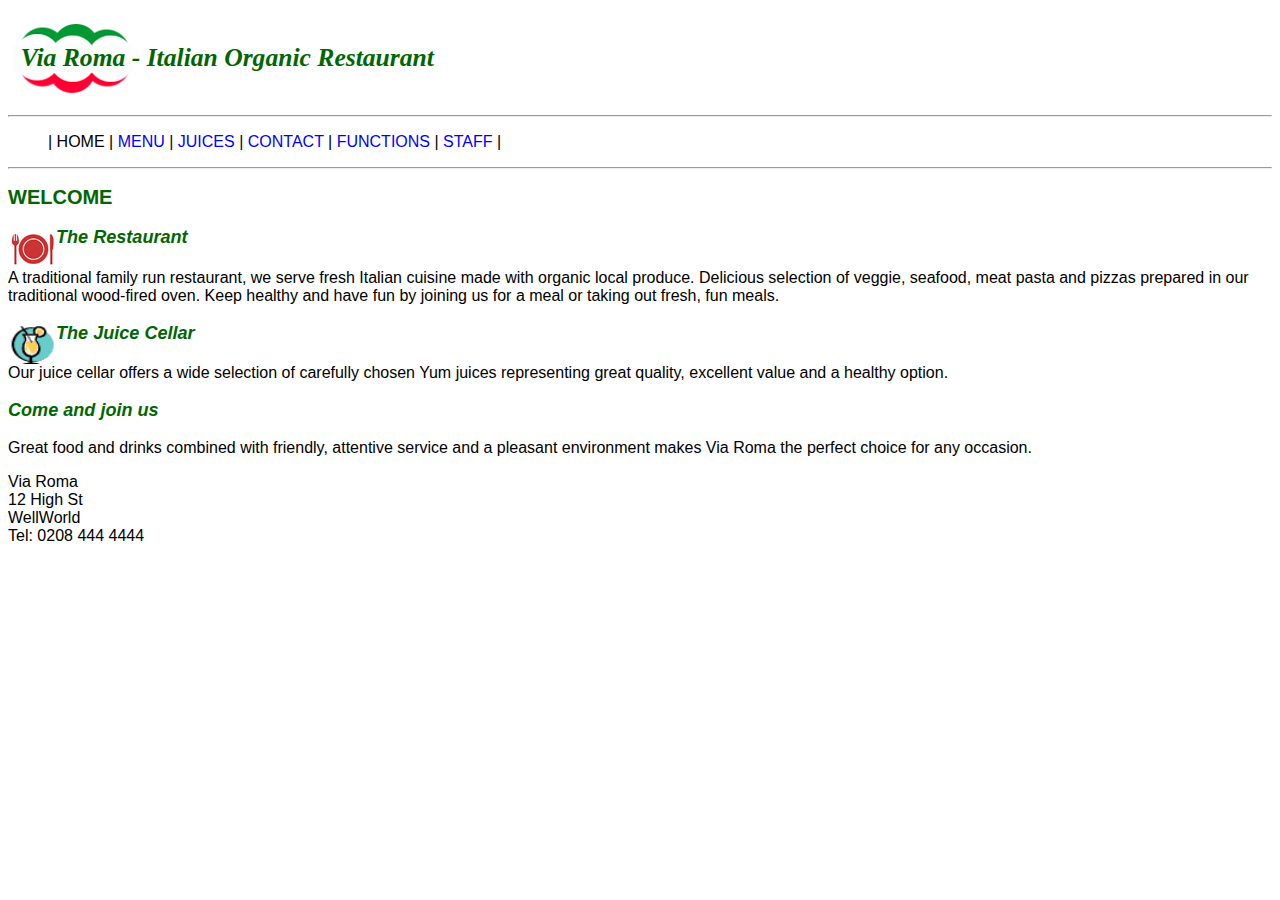
<file: index.html>
<!doctype html>
<html>
    <head>
        <meta charset="utf-8">

        <title>Via Roma - Italian Organic Restaurant</title>
        <link rel="stylesheet" href="stylesheets/vrstyle.css">
    </head>
    <body>

        <h1>Via Roma - Italian Organic Restaurant</h1>

        <hr>
        <ul>
            <li class="navigation">
                | Home |
            </li>
            <li class="navigation">
                <a href="menu.html">Menu</a> |
            </li>
            <li class="navigation">
                <a href="juices.html">Juices</a> |
            </li>
            <li class="navigation">
                <a href="contact.html">Contact</a> |
            </li>
            <li class="navigation">
                <a href="functions.html">Functions</a> |
            </li>
            <li class="navigation">
                <a href="staff.html">Staff</a> |
            </li>
        </ul>
        <hr>


        <h2>WELCOME</h2>

        <img src="images/restaurant.gif" alt="Restaurant" width="48" height="43">
        <h3>The Restaurant</h3>
        <p>
            A traditional family run restaurant, we serve fresh Italian cuisine made with organic local produce. Delicious selection of veggie, seafood, meat pasta and pizzas prepared in our traditional wood-fired oven. Keep healthy and have fun by joining us for a meal or taking out fresh, fun meals.
        </p>

        <img src="images/drinks.gif" alt="Restaurant" width="48" height="43">
        <h3>The Juice Cellar</h3>
        <p>
            Our juice cellar offers a wide selection of carefully chosen Yum juices representing great quality, excellent value and a healthy option.
        </p>

        <h3>Come and join us</h3>
        <p>
            Great food and drinks combined with friendly, attentive service and a pleasant environment makes Via Roma the perfect choice for any occasion.
        </p>

        <p>
            Via Roma<br>
            12 High St<br>
            WellWorld<br>
            Tel: 0208 444 4444
        </p>
    </body>
</html>
</file>
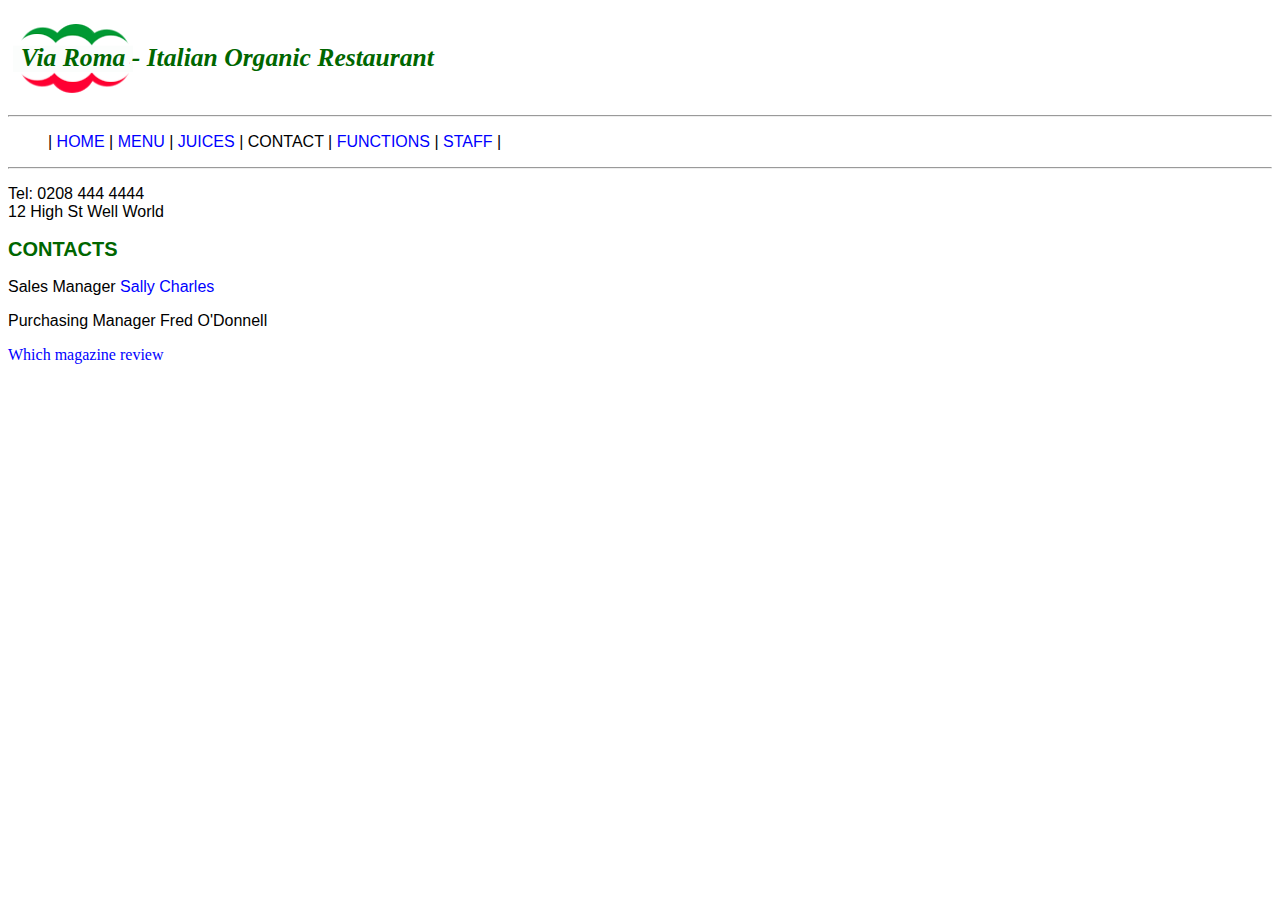
<file: contact.html>
<!doctype html>
<html>
    <head>
        <meta charset="utf-8">

        <title>Via Roma Italian Restaurant</title>
        <link rel="stylesheet" href="stylesheets/vrstyle.css">
    </head>
    <body>

        <h1>Via Roma - Italian Organic Restaurant</h1>

        <hr>
        <ul>
            <li class="navigation">
                | <a href="index.html">Home</a> |
            </li>
            <li class="navigation">
                <a href="menu.html">Menu</a> |
            </li>
            <li class="navigation">
                <a href="juices.html">Juices</a> |
            </li>
            <li class="navigation">
                Contact |
            </li>
            <li class="navigation">
                <a href="functions.html">Functions</a> |
            </li>
            <li class="navigation">
                <a href="staff.html">Staff</a> |
            </li>
        </ul>
        <hr>

         <p>Tel: 0208 444 4444<br>
         12 High St Well World</p>
         <h2>Contacts</h2>
         <p>Sales Manager <a href="mailto:sally.charles@viaroma.co.uk">Sally Charles</a></p>
         <p>Purchasing Manager Fred O'Donnell</p>

         <a href="http://www.which.co.uk">Which magazine review</a>
     </body>
</html>
</file>
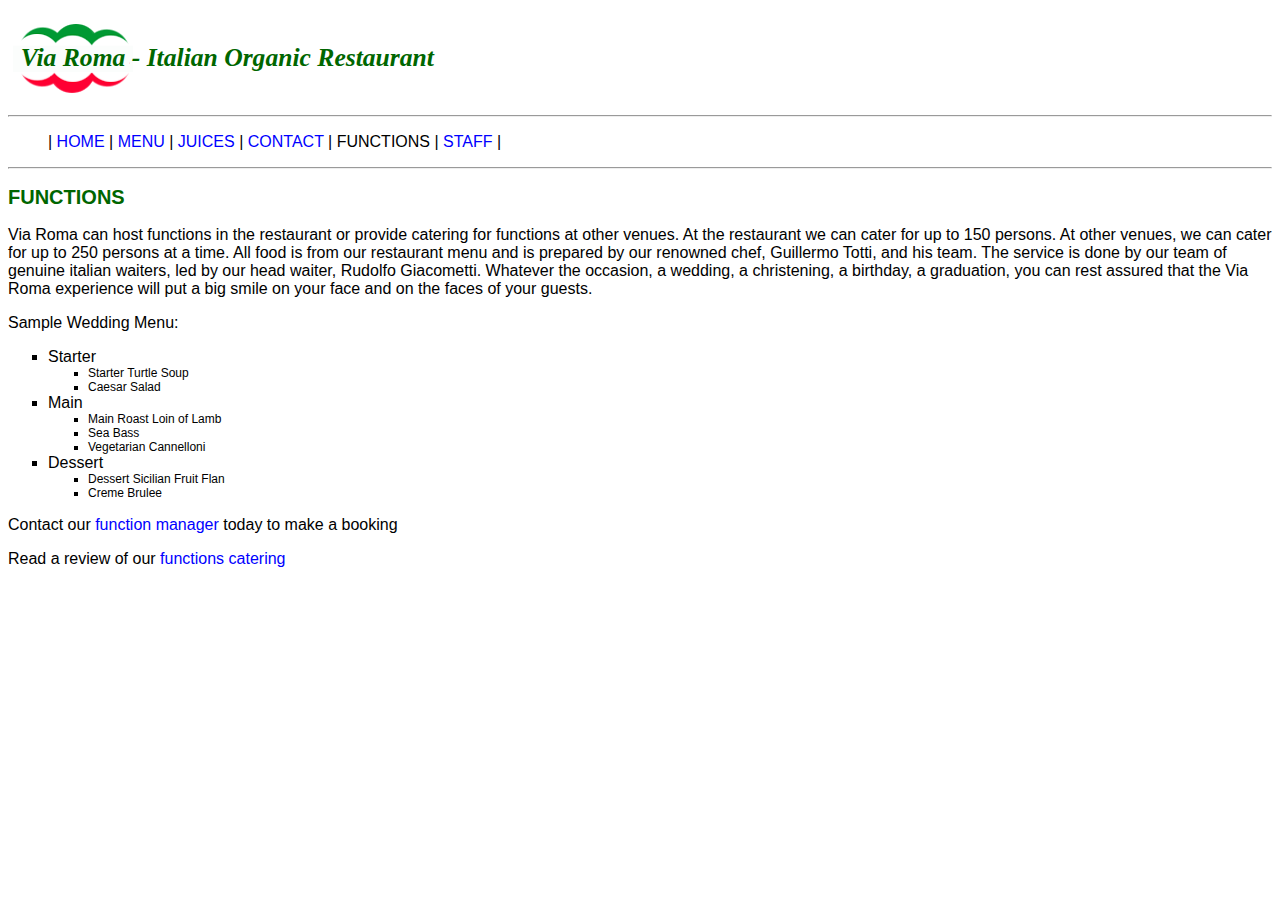
<file: functions.html>
<!doctype html>
<html>
    <head>
        <meta charset="utf-8">

        <title>Via Roma Juices</title>
        <link rel="stylesheet" href="stylesheets/vrstyle.css">
    </head>
    <body>

        <h1>Via Roma - Italian Organic Restaurant</h1>

        <hr>
        <ul>
            <li class="navigation">
                | <a href="index.html">Home</a> |
            </li>
            <li class="navigation">
                <a href="menu.html">Menu</a> |
            </li>
            <li class="navigation">
                <a href="juices.html">Juices</a> |
            </li>
            <li class="navigation">
                <a href="contact.html">Contact</a> |
            </li>
            <li class="navigation">
                Functions |
            </li>
            <li class="navigation">
                <a href="staff.html">Staff</a> |
            </li>
        </ul>
        <hr>

        <h2>Functions</h2>

        <p>Via Roma can host functions in the restaurant or provide catering for functions at other venues. At the restaurant we can cater for up to 150 persons. At other venues, we can cater for up to 250 persons at a time. All food is from our restaurant menu and is prepared by our renowned chef, Guillermo Totti, and his team. The service is done by our team of genuine italian waiters, led by our head waiter, Rudolfo Giacometti. Whatever the occasion, a wedding, a christening, a birthday, a graduation, you can rest assured that the Via Roma experience will put a big smile on your face and on the faces of your guests.</p>

        <p>Sample Wedding Menu:</p>

        <ul class="menu">
            <li>
                Starter
                <ul class="menu-sub">
                    <li>Starter Turtle Soup</li>
                    <li>Caesar Salad</li>
                </ul>
            </li>
            <li>
                Main
                <ul class="menu-sub">
                    <li>Main Roast Loin of Lamb</li>
                    <li>Sea Bass</li>
                    <li>Vegetarian Cannelloni</li>
                </ul>
            </li>
            <li>
                Dessert
                <ul class="menu-sub">
                    <li>Dessert Sicilian Fruit Flan</li>
                    <li>Creme Brulee</li>
                </ul>
            </li>
        </ul>

        <p>
            Contact our <a href="mailto:gianfranco.di.mateo@viaroma.co.uk">function manager</a> today to make a booking
        </p>

        <p>
            Read a review of our <a href="http://www.yelp.co.uk/">functions catering</a>
        </p>
    </body>
</html>
</file>
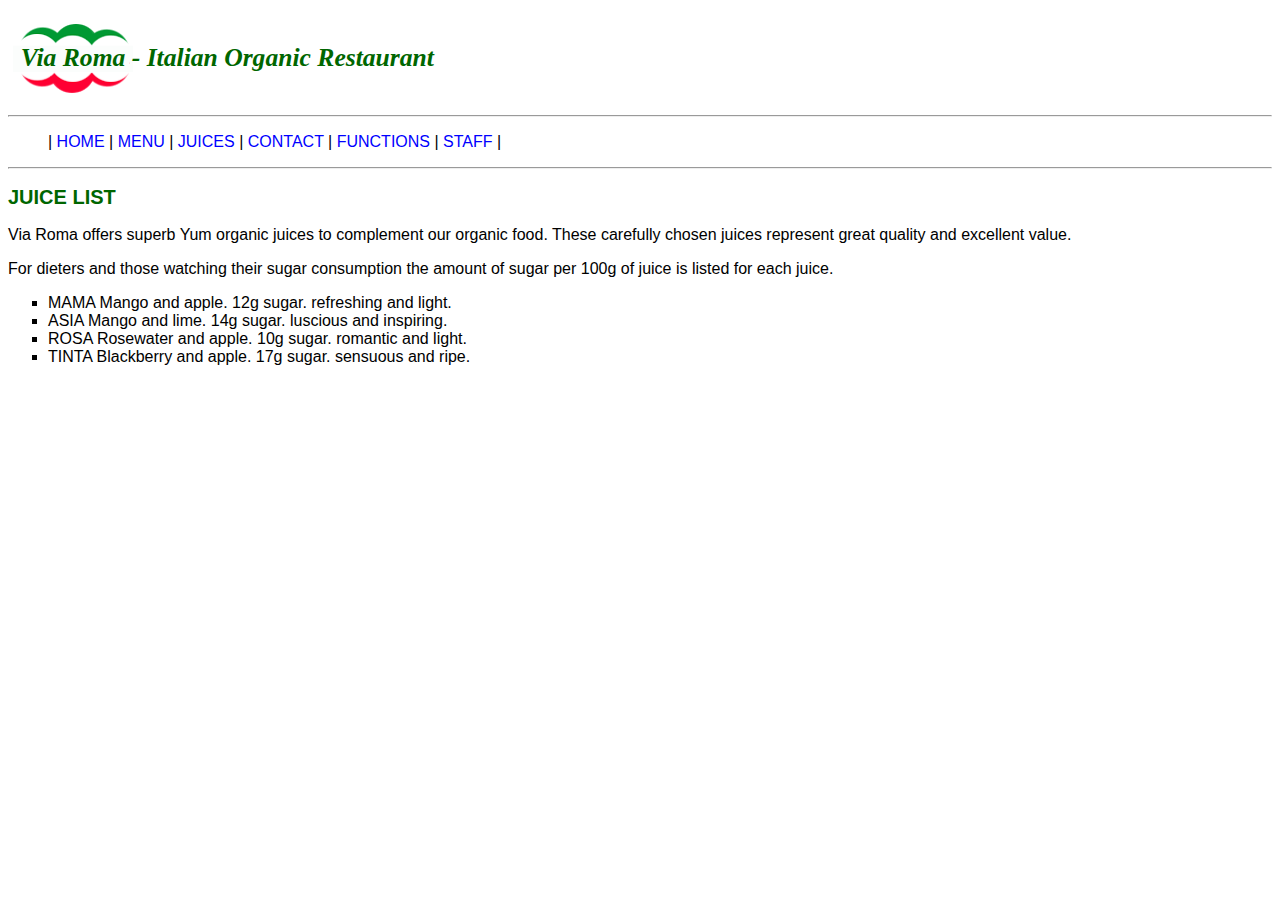
<file: juices.html>
<!doctype html>
<html>
    <head>
        <meta charset="utf-8">

        <title>Via Roma Juices</title>
        <link rel="stylesheet" href="stylesheets/vrstyle.css">
    </head>
    <body>

        <h1>Via Roma - Italian Organic Restaurant</h1>

        <hr>
        <ul>
            <li class="navigation">
                | <a href="index.html">Home</a> |
            </li>
            <li class="navigation">
                <a href="menu.html">Menu</a> |
            </li>
            <li class="navigation">
                <a href="juices.html">Juices</a> |
            </li>
            <li class="navigation">
                <a href="contact.html">Contact</a> |
            </li>
            <li class="navigation">
                <a href="functions.html">Functions</a> |
            </li>
            <li class="navigation">
                <a href="staff.html">Staff</a> |
            </li>
        </ul>
        <hr>

        <h2>Juice List</h2>
        <p>
            Via Roma offers superb Yum organic juices to complement our organic food.
            These carefully chosen juices represent great quality and excellent value.
        </p>

        <p>
            For dieters and those watching their sugar consumption the amount of sugar
            per 100g of juice is listed for each juice.
        </p>

        <ul>
            <li>MAMA Mango and apple. 12g sugar. refreshing and light.</li>
            <li>ASIA Mango and lime. 14g sugar. luscious and inspiring.</li>
            <li>ROSA Rosewater and apple. 10g sugar. romantic and light.</li>
            <li>TINTA Blackberry and apple. 17g sugar. sensuous and ripe.</li>
        </ul>
    </body>
</html>
</file>
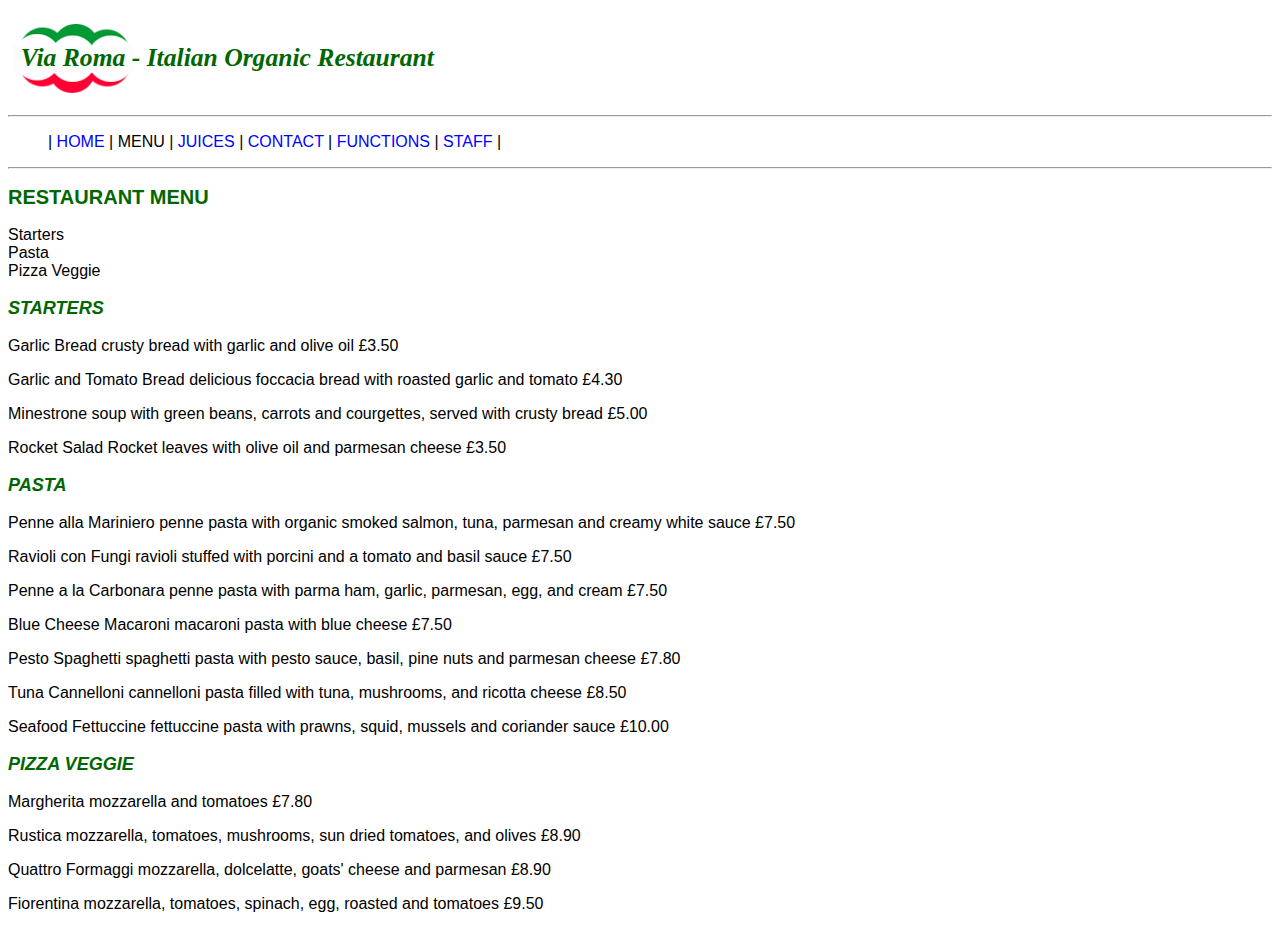
<file: menu.html>
<!doctype html>
<html>
    <head>
        <meta charset="utf-8">

        <title>Via Roma Juices</title>
        <link rel="stylesheet" href="stylesheets/vrstyle.css">
    </head>
    <body>

        <h1>Via Roma - Italian Organic Restaurant</h1>

        <hr>
        <ul>
            <li class="navigation">
                | <a href="index.html">Home</a> |
            </li>
            <li class="navigation">
                Menu |
            </li>
            <li class="navigation">
                <a href="juices.html">Juices</a> |
            </li>
            <li class="navigation">
                <a href="contact.html">Contact</a> |
            </li>
            <li class="navigation">
                <a href="functions.html">Functions</a> |
            </li>
            <li class="navigation">
                <a href="staff.html">Staff</a> |
            </li>
        </ul>
        <hr>

        <h2>RESTAURANT MENU</h2>
        <p>
        Starters<br>
        Pasta<br>
        Pizza Veggie<br>
        </p>

        <h3>STARTERS</h3>
        <p>Garlic Bread crusty bread with garlic and olive oil &pound;3.50 </p>
        <p>Garlic and Tomato Bread delicious foccacia bread with roasted garlic and tomato &pound;4.30</p>
        <p>Minestrone soup with green beans, carrots and courgettes, served with
        crusty bread &pound;5.00</p>
        <p>Rocket Salad Rocket leaves with olive oil and parmesan cheese &pound;3.50</p>

        <h3>PASTA</h3>
        <p>Penne alla Mariniero penne pasta with organic smoked salmon, tuna, parmesan and creamy
        white sauce &pound;7.50 </p>
        <p>Ravioli con Fungi ravioli stuffed with porcini and a tomato and basil sauce &pound;7.50</p>
        <p>Penne a la Carbonara penne pasta with parma ham, garlic, parmesan, egg, and cream &pound;7.50</p>
        <p>Blue Cheese Macaroni macaroni pasta with blue cheese &pound;7.50</p>
        <p>Pesto Spaghetti spaghetti pasta with pesto sauce, basil, pine nuts and parmesan cheese &pound;7.80</p>
        <p>Tuna Cannelloni cannelloni pasta filled with tuna, mushrooms, and ricotta cheese &pound;8.50</p>
        <p>Seafood Fettuccine fettuccine pasta with prawns, squid, mussels and coriander sauce &pound;10.00</p>

        <h3>PIZZA VEGGIE</h3>
        <p>Margherita mozzarella and tomatoes &pound;7.80</p>
        <p>Rustica mozzarella, tomatoes, mushrooms, sun dried tomatoes, and olives &pound;8.90</p>
        <p>Quattro Formaggi mozzarella, dolcelatte, goats' cheese and parmesan &pound;8.90</p>
        <p>Fiorentina mozzarella, tomatoes, spinach, egg, roasted and tomatoes &pound;9.50</p>
    </body>
</html>
</file>
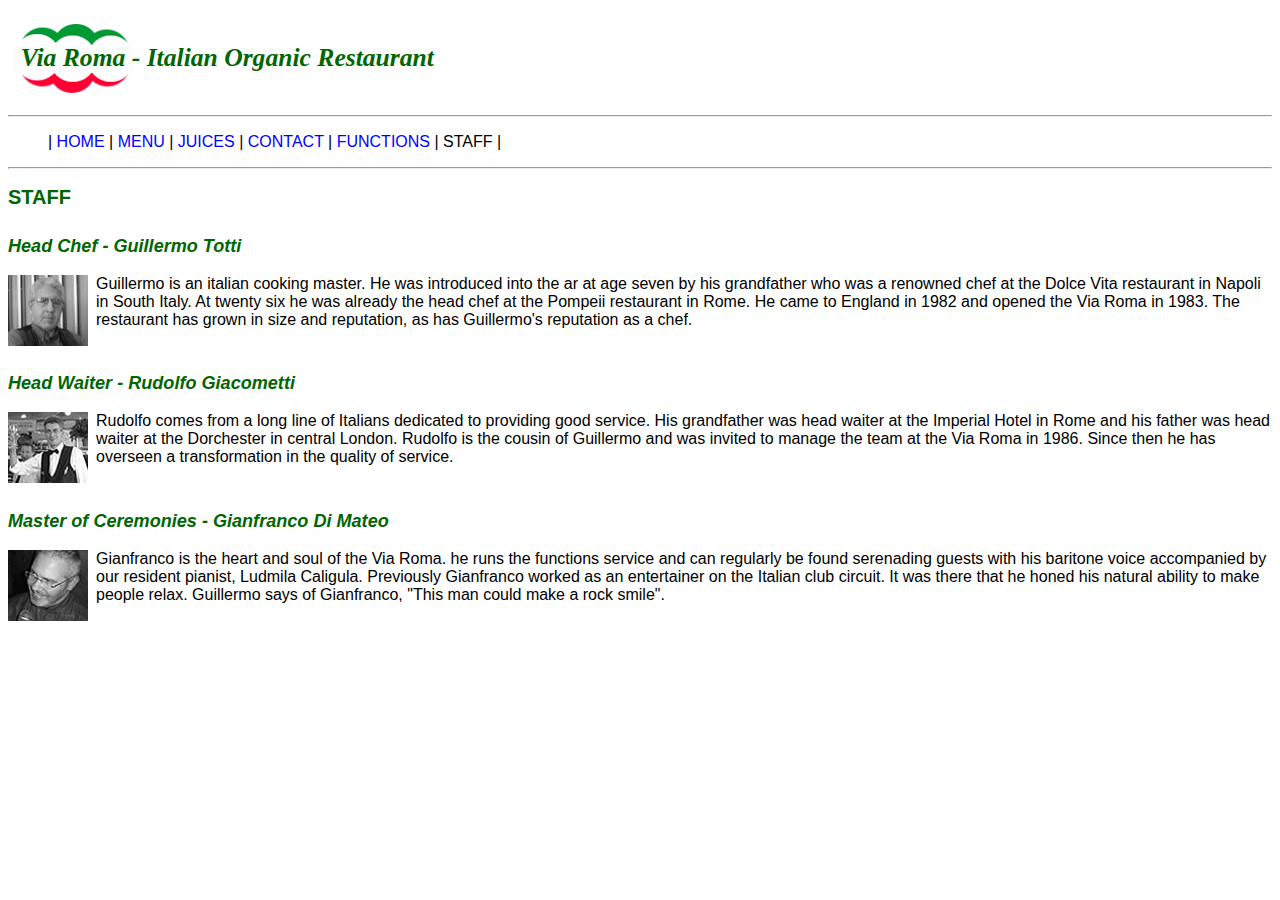
<file: staff.html>
<!doctype html>
<html>
    <head>
        <meta charset="utf-8">

        <title>Via Roma Juices</title>
        <link rel="stylesheet" href="stylesheets/vrstyle.css">
    </head>
    <body>

        <h1>Via Roma - Italian Organic Restaurant</h1>

        <hr>
        <ul>
            <li class="navigation">
                | <a href="index.html">Home</a> |
            </li>
            <li class="navigation">
                <a href="menu.html">Menu</a> |
            </li>
            <li class="navigation">
                <a href="juices.html">Juices</a> |
            </li>
            <li class="navigation">
                <a href="contact.html">Contact</a> |
            </li>
            <li class="navigation">
                <a href="functions.html">Functions</a> |
            </li>
            <li class="navigation">
                Staff |
            </li>
        </ul>
        <hr>

        <h2>Staff</h2>

        <h3 class="staff-title">Head Chef - Guillermo Totti</h3>
        <p class="staff-description">
            <img class="staff-photo" alt="Guillermo Totti" src="images/headchef.jpg" height="71" width="80">

           Guillermo is an italian cooking master. He was introduced into the ar at age seven by his grandfather who was a renowned chef at the Dolce Vita restaurant in Napoli in South Italy. At twenty six he was already the head chef at the Pompeii restaurant in Rome. He came to England in 1982 and opened the Via Roma in 1983. The restaurant has grown in size and reputation, as has Guillermo's reputation as a chef.
       </p>

        <h3 class="staff-title">Head Waiter - Rudolfo Giacometti</h3>
        <p class="staff-description">
            <img class="staff-photo" alt="Rudolfo Giacometti" src="images/waiter.jpg" height="71" width="80">
            Rudolfo comes from a long line of Italians dedicated to providing good service. His grandfather was head waiter at the Imperial Hotel in Rome and his father was head waiter at the Dorchester in central London. Rudolfo is the cousin of Guillermo and was invited to manage the team at the Via Roma in 1986. Since then he has overseen a transformation in the quality of service.
        </p>


        <h3 class="staff-title">Master of Ceremonies - Gianfranco Di Mateo</h3>
        <p class="staff-description">
            <img class="staff-photo" alt="Gianfranco Di Mateo" src="images/mc.jpg" height="71" width="80">
            Gianfranco is the heart and soul of the Via Roma. he runs the functions service and can regularly be found serenading guests with his baritone voice accompanied by our resident pianist, Ludmila Caligula. Previously Gianfranco worked as an entertainer on the Italian club circuit. It was there that he honed his natural ability to make people relax. Guillermo says of Gianfranco, "This man could make a rock smile".
        </p>
    </body>
</html>
</file>
<file: stylesheets/vrstyle.css>
h1 {
    background-image: url('../images/vrlogo.png');
    background-repeat: no-repeat;
    font-style: italic;
    font-weight: bold;
    font-size: 1.6em;
    font-family: "Times New Roman";
    color: #006600;
    padding: 1em 1em 1em 0.5em;
}

h2 {
    font-weight: bold;
    font-size: 1.25em;
    font-family: Tahoma, Arial, sans-serif;
    color: #006600;
    text-transform: uppercase;
}

h3 {
    font-weight: bold;
    font-size: 1.13em;
    font-family: Tahoma, Arial, sans-serif;
    font-style: italic;
    color: #006600;
}

p {
    font-family: Verdana, Arial, sans-serif;
    clear: left;
}

ul {
    font-family: Verdana, Arial, sans-serif;
    list-style-type: square;
}

li.navigation {
    display: inline;
    text-transform: uppercase;
}

img {
    float: left;
}

a:link {
    color: #0000ff;
    text-decoration: none;
}

a:visited {
    color: #006600;
    text-decoration: none;
}

a:hover {
    color: #FF0000;
    text-decoration: none;
}


.staff-title {
    margin-top: 1.5em;
}

.staff-description {
    overflow: hidden;
}

.staff-photo {
    margin-right: 0.5em;
}


.menu {
    list-style-type: square;
}

.menu-sub {
    font-size: 0.75em;
}
</file>
